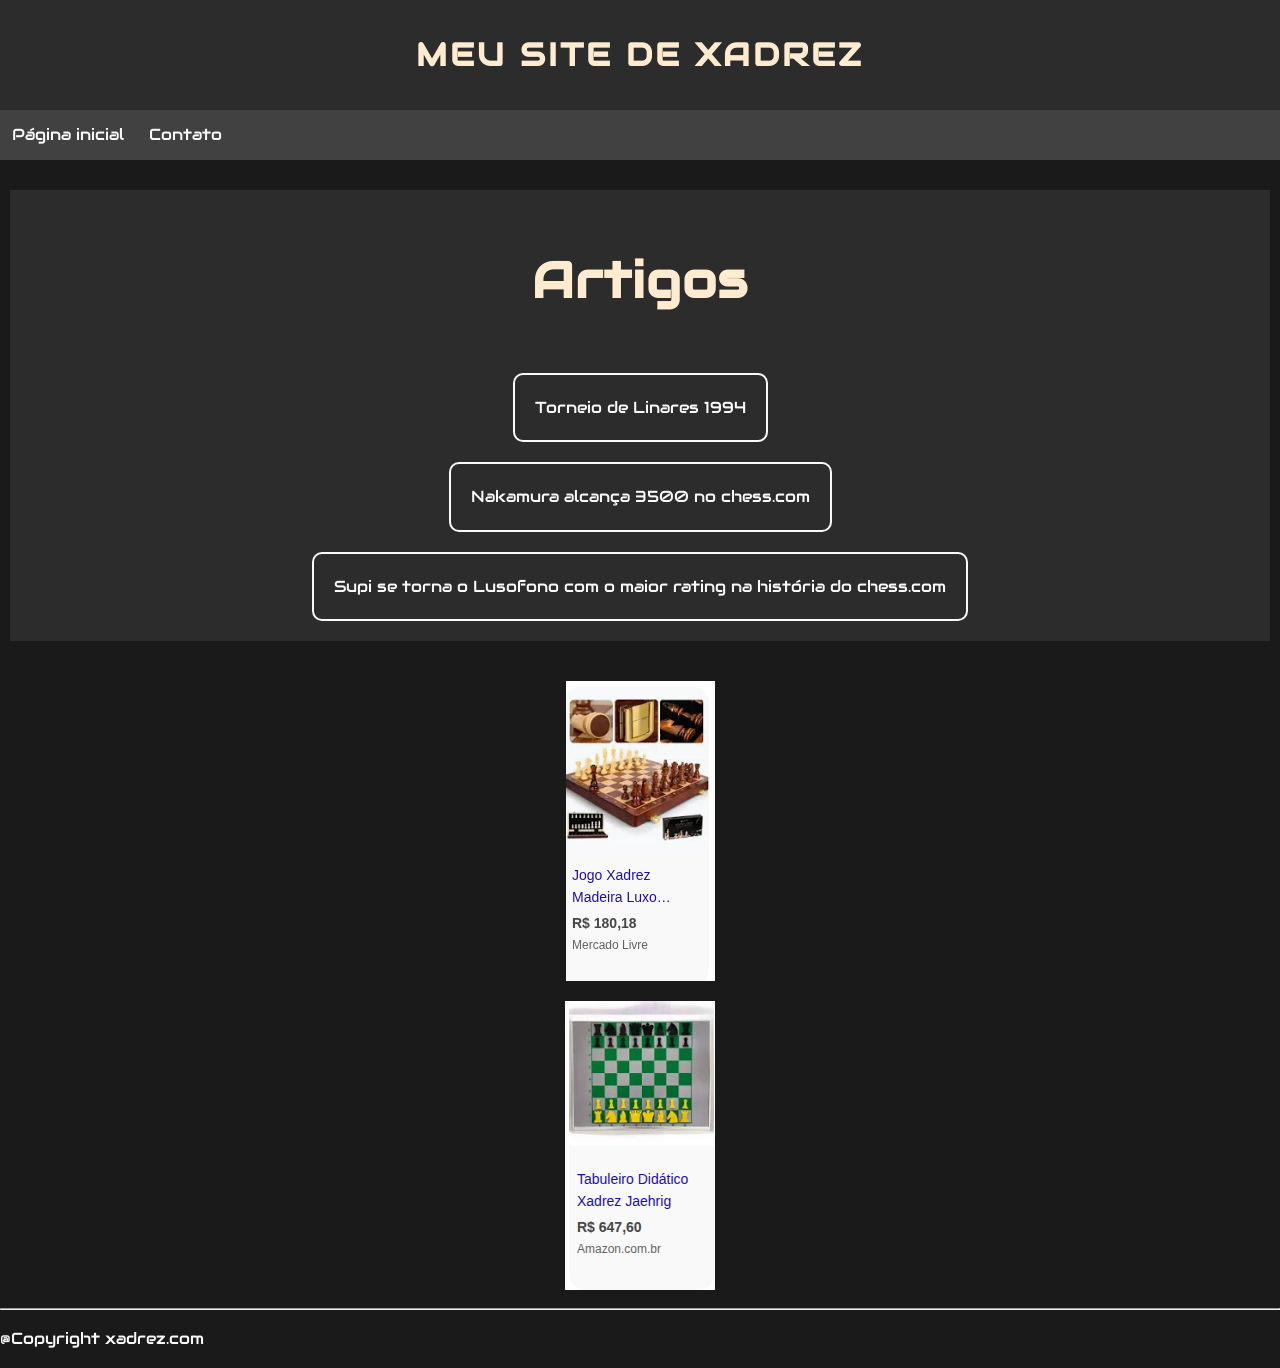
<file: fourth_quarter_web_devolopment/atividade02/index.html>
<!DOCTYPE html>
<html lang="pt-BR">
<head>
    <meta charset="UTF-8">
    <meta name="viewport" content="width=device-width, initial-scale=1.0">
    <link rel="stylesheet" href="style.css">
    <link rel="stylesheet" href="https://fonts.googleapis.com/css?family=Audiowide">
    <style>
        body {
        font-family: "Audiowide", sans-serif;
        }
    </style>
    <title>Xadrez</title>
    <link rel="icon" type="image/png" href="./chess.png">
</head>
<body>
    <!--É o cabeçalho do meu site-->
    <header>
        <h1>Meu site de xadrez</h1>
    </header>

    <!--É onde eu deixo os links de contato meu ou link do site-->
    <nav>
        <a href="index.html">Página inicial</a>
        <a href="mailto:geovannicarloszucolli@gmail.com">Contato</a>
    </nav>
    <div class="layout_container">
        <!--Onde fica meu conteúdo principal -->
        <main>
            <h2>Artigos</h2>
            <div class="borda">
                <a href="linares.html">Torneio de Linares 1994</a>
            </div>
            <div class="borda">
                <a href="https://www.chess.com/news/view/artemiev-wins-titled-tuesday-october-6-2026">Nakamura alcança 3500 no chess.com</a>
            </div>

            <div class="borda">
                <a href="https://www.instagram.com/reel/DbV2VSAjfgN/">Supi se torna o Lusofono com o maior rating na história do chess.com</a>
            </div>
        </main>

        <!--Onde se coloca propaganda externas-->
        <aside  id="propaganda">
            <img src="madeira.png" alt="tabuleiro_madeira">
            <img src="didatico.png" alt="tabuleiro_didatico">
        </aside>
    </div>
    <!--O rodapé do meu site-->
    <footer>
        <hr>
        <p>@Copyright xadrez.com</p>
    </footer>
</body>
</html>
</file>
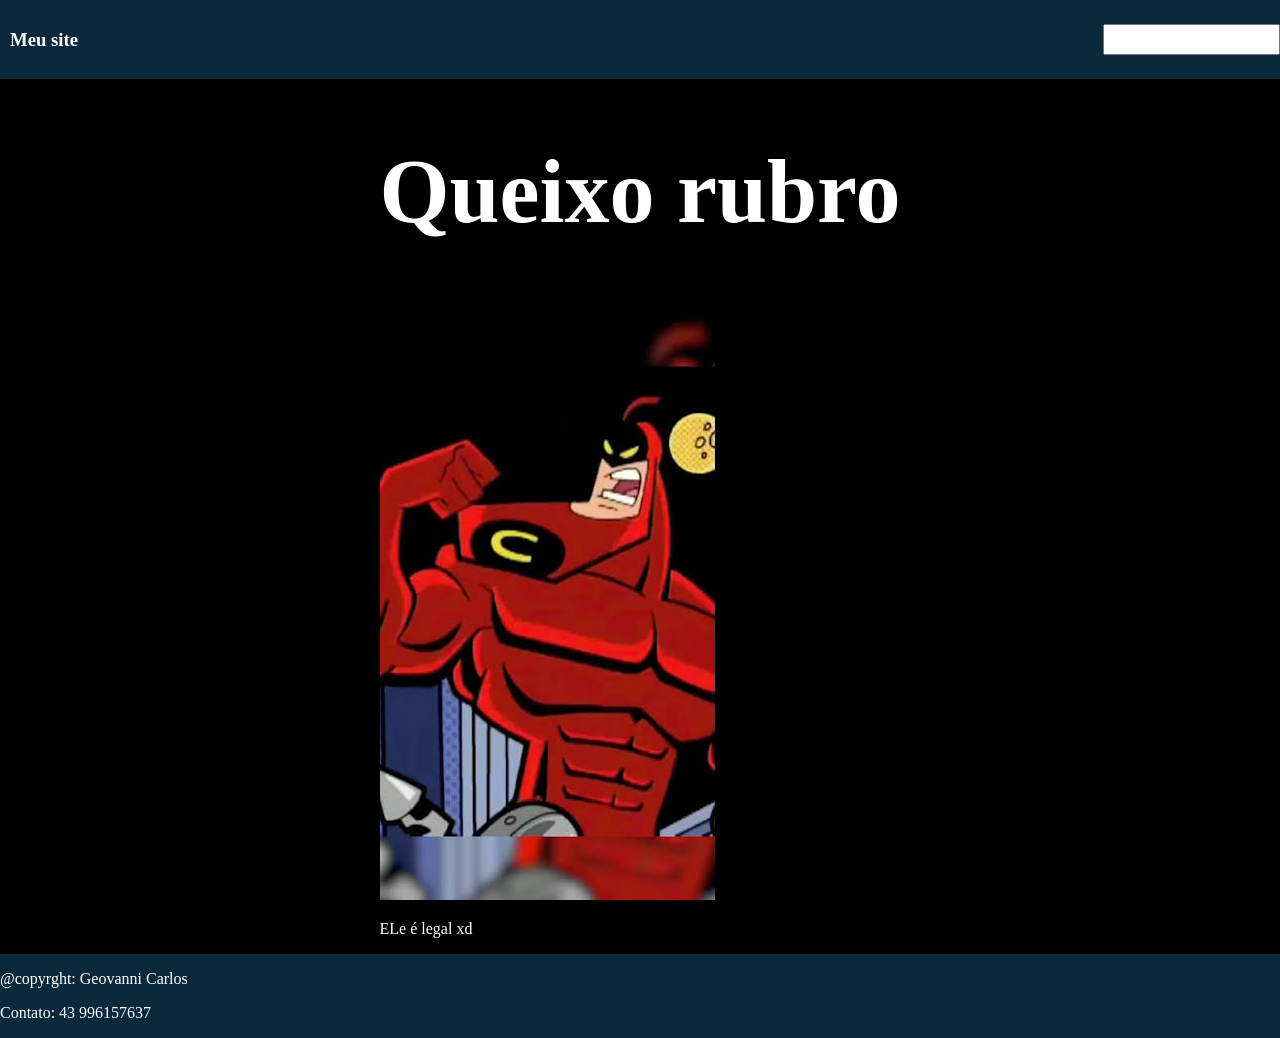
<file: fourth_quarter_web_devolopment/first_class/index.html>
<!DOCTYPE html>
<html lang="en">
<head>
    <meta charset="UTF-8">
    <meta name="viewport" content="width=device-width, initial-scale=1.0">
    <link rel="stylesheet" href="style.css">
    <title>Document</title>
</head>
<body>
    <nav class="cabecalho">
        <h3 class="nome_site">Meu site</h3>
        <input class="inserir" type="text">
    </nav>
    <main class="principal">
        <h1 class="texto_grande">Queixo rubro</h1>
        <img src="images.jpeg" alt="brabo" class="imagem_queixo_rubro">
        <p>ELe é legal xd</p>
    </main>

    <footer>
        <p>@copyrght: Geovanni Carlos</p>
        <p>Contato: 43 996157637</p>
    </footer>
</body>
</html>
</file>
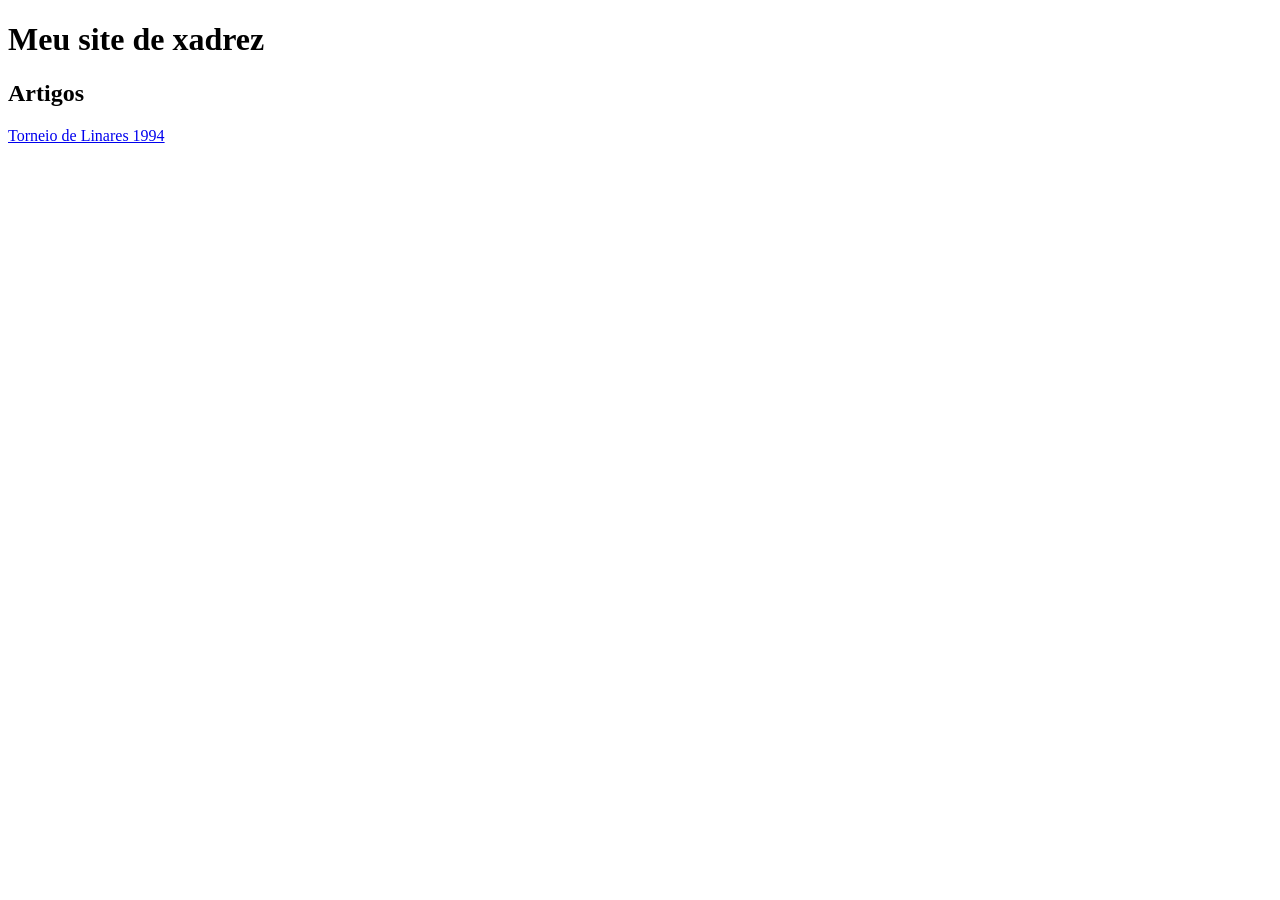
<file: fourth_quarter_web_devolopment/third_class/index.html>
<!DOCTYPE html>
<html lang="en">
<head>
    <meta charset="UTF-8">
    <meta name="viewport" content="width=device-width, initial-scale=1.0">
    <title>Xadrez</title>
</head>
<body>
    <h1>Meu site de xadrez</h1>
    <main>
        <h2>Artigos</h2>
        <a href="linares.html">Torneio de Linares 1994</a>
    </main>
</body>
</html>
</file>
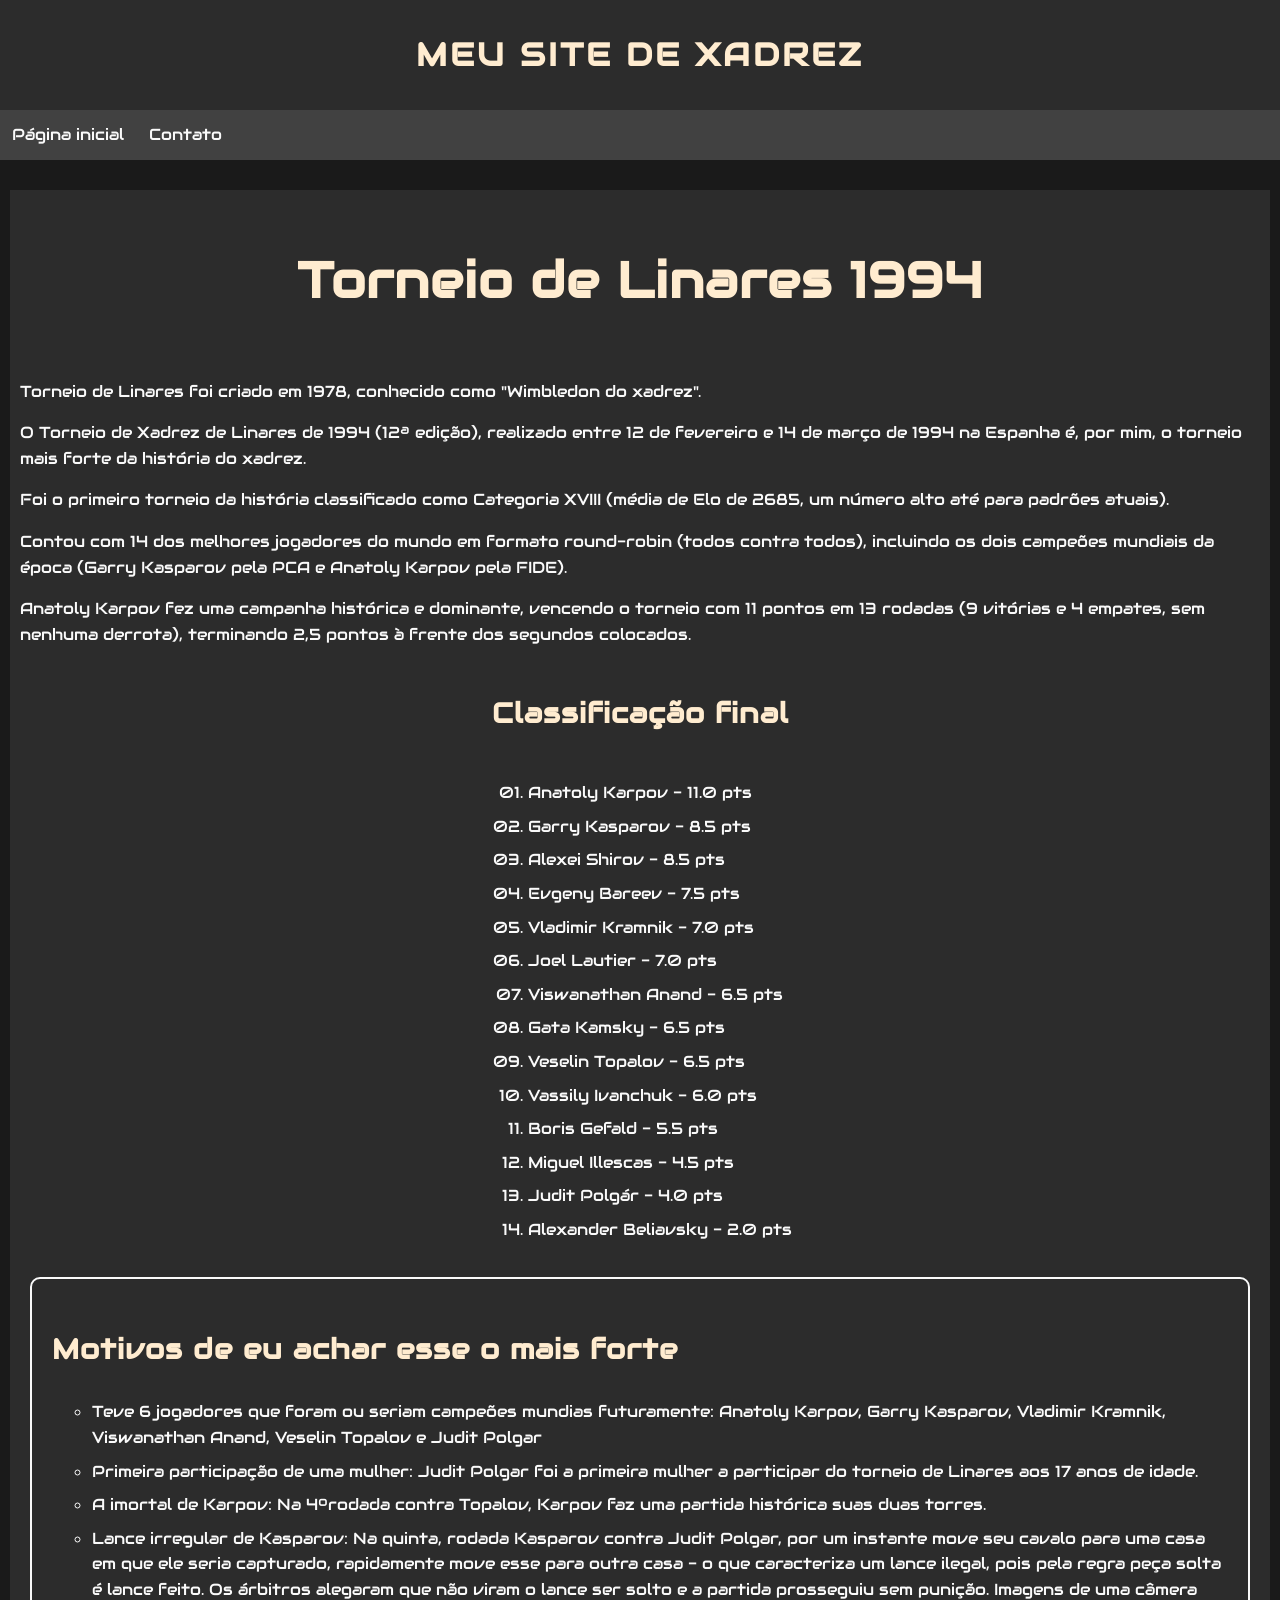
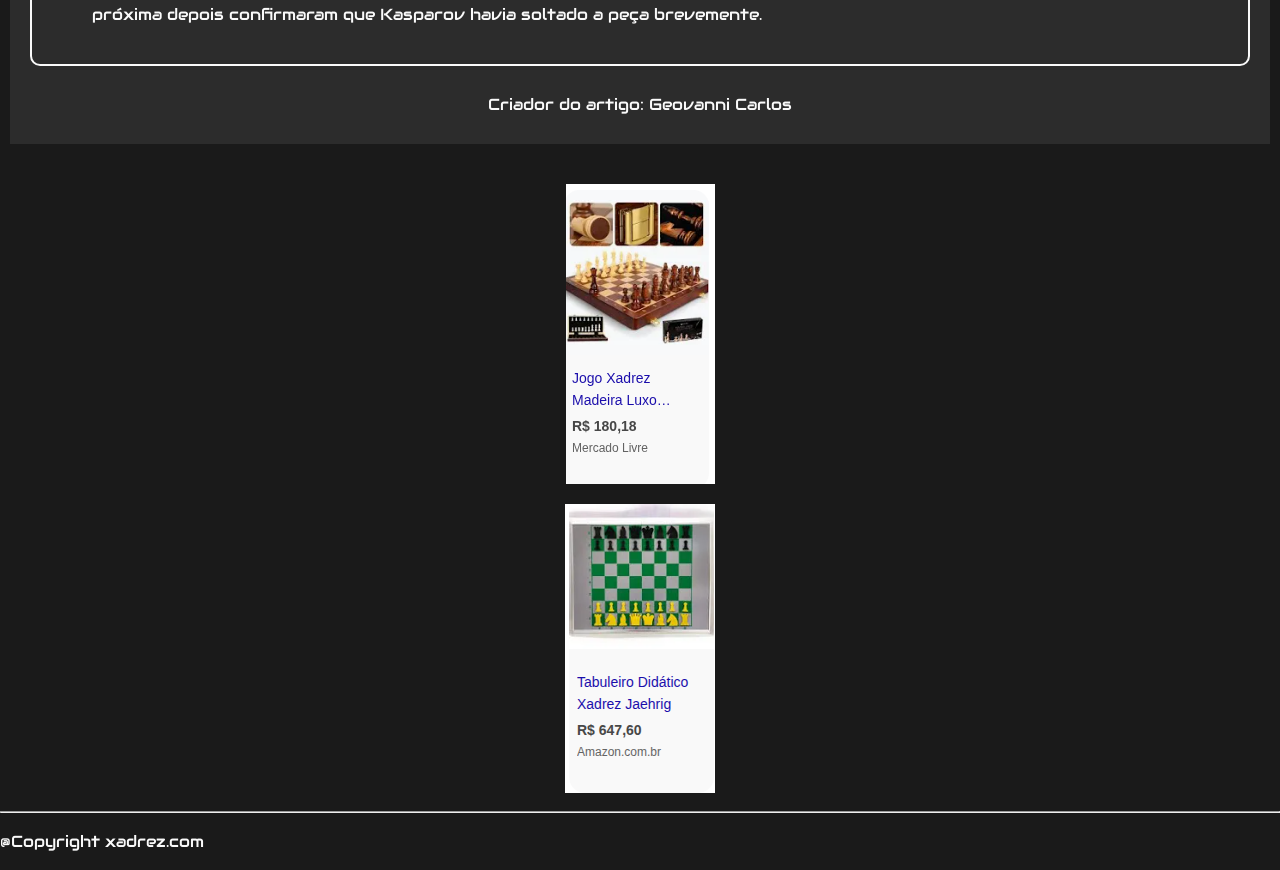
<file: fourth_quarter_web_devolopment/atividade02/linares.html>
<!DOCTYPE html>
<html lang="pt-BR">
<head>
    <meta charset="UTF-8">
    <meta name="viewport" content="width=device-width, initial-scale=1.0">
    <link rel="stylesheet" href="style.css">
    <link rel="stylesheet" href="https://fonts.googleapis.com/css?family=Audiowide">
    <style>
        body {
        font-family: "Audiowide", sans-serif;
        }
    </style>
    <link rel="icon" type="image/png" href="./chess.png">
    <title>Xadrez</title>
</head>
<body>
    <header>
        <h1>Meu site de xadrez</h1>
    </header>
    <nav>
        <a href="index.html">Página inicial</a>
        <a href="mailto:geovannicarloszucolli@gmail.com">Contato</a>
    </nav>
    <div class="layout_container">
    
        <main>
            <h2>Torneio de Linares 1994</h2>
            <div>
                <p>Torneio de Linares foi criado em 1978, conhecido como "Wimbledon do xadrez".</p>
                <p>O Torneio de Xadrez de Linares de 1994 (12ª edição), 
                    realizado entre 12 de fevereiro e 14 de março de 1994 na Espanha
                    é, por mim, o torneio mais forte da história do xadrez.
                </p>
                <p> Foi o primeiro torneio da história classificado como Categoria XVIII (média de Elo de 2685, um número alto até para padrões atuais).</p>
                <p>Contou com 14 dos melhores jogadores do mundo em formato round-robin (todos contra todos), incluindo os dois campeões mundiais da época (Garry Kasparov pela PCA e Anatoly Karpov pela FIDE).</p>
                <p>Anatoly Karpov fez uma campanha histórica e dominante, vencendo o torneio com 11 pontos em 13 rodadas (9 vitórias e 4 empates, sem nenhuma derrota), terminando 2,5 pontos à frente dos segundos colocados.</p>
            </div>
            <h3>Classificação final</h3>
            <!--Uso de lista ordenada-->
            <ol>
                <li>Anatoly Karpov - 11.0 pts</li>
                <li>Garry Kasparov - 8.5 pts</li>
                <li>Alexei Shirov - 8.5 pts</li>
                <li>Evgeny Bareev - 7.5 pts</li>
                <li>Vladimir Kramnik - 7.0 pts</li>
                <li>Joel Lautier - 7.0 pts</li>
                <li>Viswanathan Anand - 6.5 pts</li>
                <li>Gata Kamsky - 6.5 pts</li>
                <li>Veselin Topalov - 6.5 pts</li>
                <li>Vassily Ivanchuk - 6.0 pts</li>
                <li>Boris Gefald - 5.5 pts</li>
                <li>Miguel Illescas - 4.5 pts</li>
                <li>Judit Polgár - 4.0 pts</li>
                <li>Alexander Beliavsky - 2.0 pts</li>
            </ol>
            <!-- Uso do seletor class-->
            <div class="borda">
                <h3>Motivos de eu achar esse o mais forte</h3>
                <!--Uso de lista não ordenada-->
                <ul>
                    <li>Teve 6 jogadores que foram ou seriam campeões mundias futuramente: Anatoly Karpov, Garry Kasparov, Vladimir Kramnik, Viswanathan Anand, Veselin Topalov e Judit Polgar</li>
                    <li>Primeira participação de uma mulher: Judit Polgar foi a primeira mulher a participar do torneio de Linares aos 17 anos de idade.</li>
                    <li>A imortal de Karpov: Na 4ºrodada contra Topalov, Karpov faz uma partida histórica suas duas torres.</li>
                    <li>Lance irregular de Kasparov: Na quinta, rodada Kasparov contra Judit Polgar, por um instante move seu cavalo para uma casa em que ele seria capturado, rapidamente move esse para outra casa - o que caracteriza um lance ilegal, pois pela regra peça solta é lance feito.
                        Os árbitros alegaram que não viram o lance ser solto e a partida prosseguiu sem punição. Imagens de uma câmera próxima depois confirmaram que Kasparov havia soltado a peça brevemente.
                    </li>
                </ul>
            </div>
            <p>Criador do artigo: Geovanni Carlos</p>
        </main>
        <!--Uso de id-->
        <aside id="propaganda">
            <img src="madeira.png" alt="tabuleiro_madeira">
            <img src="didatico.png" alt="tabuleiro_didatico">
        </aside>
    </div>
    <!--O rodapé do meu site-->
    <footer>
        <hr>
        <p>@Copyright xadrez.com</p>
    </footer>
</body>
</html>
</file>
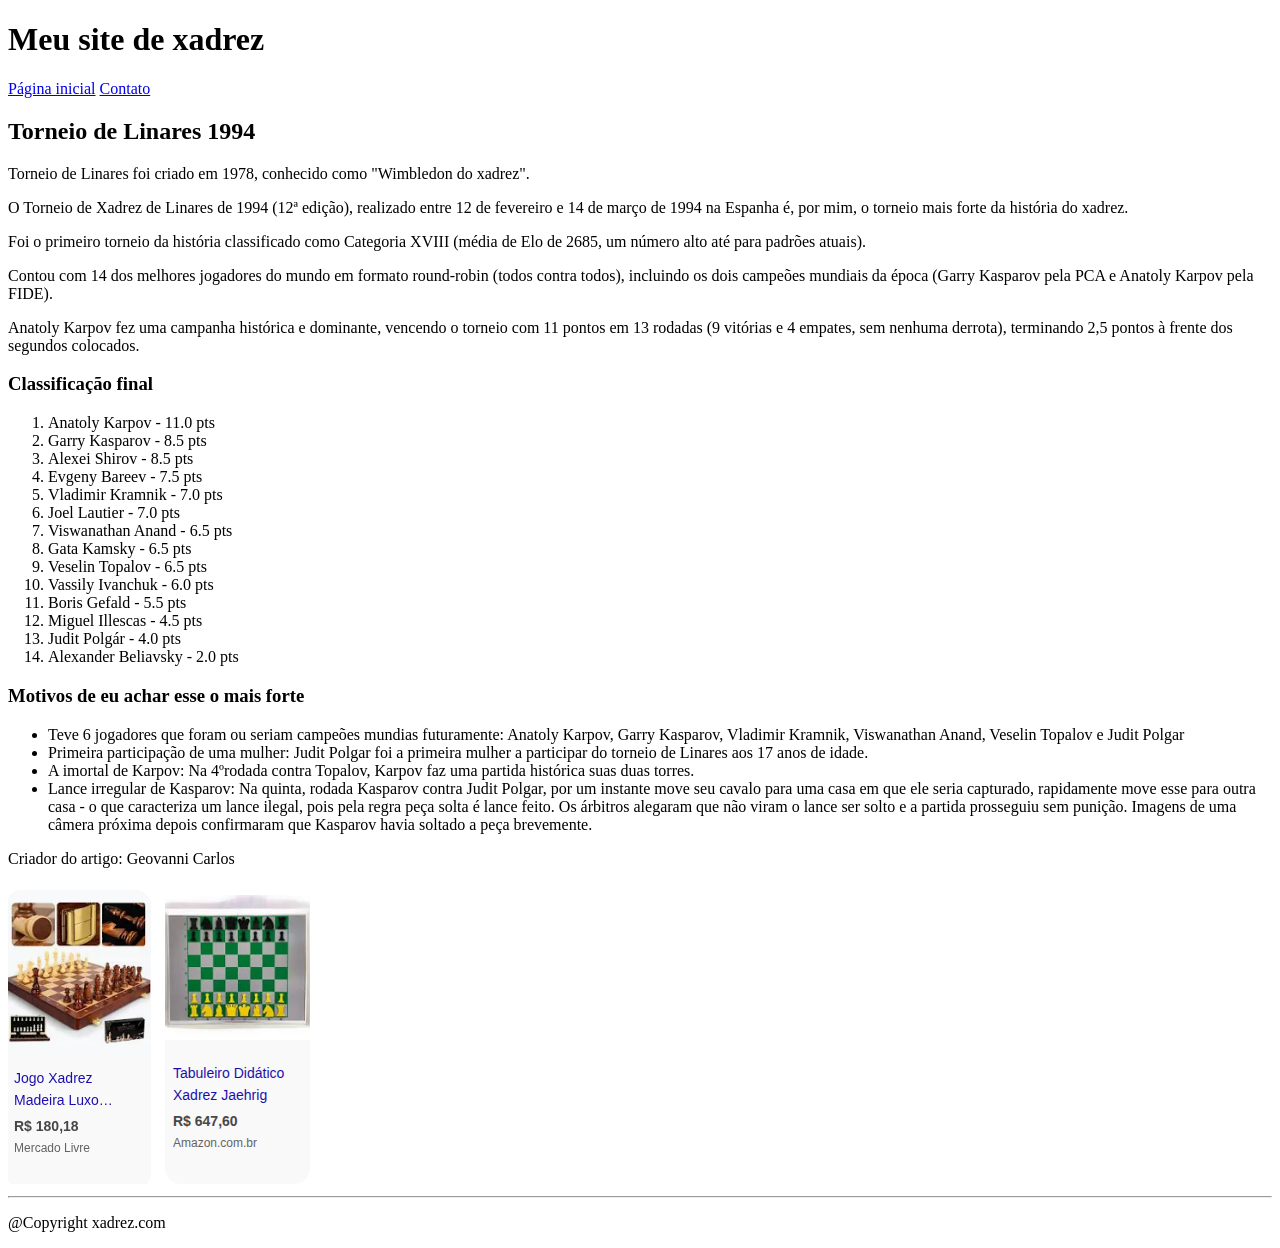
<file: fourth_quarter_web_devolopment/third_class/linares.html>
<!DOCTYPE html>
<html lang="en">
<head>
    <meta charset="UTF-8">
    <meta name="viewport" content="width=device-width, initial-scale=1.0">
    <title>xadrez</title>
</head>
<body>
    <header>
        <h1>Meu site de xadrez</h1>
    </header>
    <nav>
        <a href="index.html">Página inicial</a>
        <a href="mailto:geovannicarloszucolli@gmail.com">Contato</a>
    </nav>
    <main>
        <h2>Torneio de Linares 1994</h2>
        <p>Torneio de Linares foi criado em 1978, conhecido como "Wimbledon do xadrez".</p>
        <p>O Torneio de Xadrez de Linares de 1994 (12ª edição), 
            realizado entre 12 de fevereiro e 14 de março de 1994 na Espanha
            é, por mim, o torneio mais forte da história do xadrez.
        </p>
        <p> Foi o primeiro torneio da história classificado como Categoria XVIII (média de Elo de 2685, um número alto até para padrões atuais).</p>
        <p>Contou com 14 dos melhores jogadores do mundo em formato round-robin (todos contra todos), incluindo os dois campeões mundiais da época (Garry Kasparov pela PCA e Anatoly Karpov pela FIDE).</p>
        <p>Anatoly Karpov fez uma campanha histórica e dominante, vencendo o torneio com 11 pontos em 13 rodadas (9 vitórias e 4 empates, sem nenhuma derrota), terminando 2,5 pontos à frente dos segundos colocados.</p>
        <h3>Classificação final</h3>
        <ol>
            <li>Anatoly Karpov - 11.0 pts</li>
            <li>Garry Kasparov - 8.5 pts</li>
            <li>Alexei Shirov - 8.5 pts</li>
            <li>Evgeny Bareev - 7.5 pts</li>
            <li>Vladimir Kramnik - 7.0 pts</li>
            <li>Joel Lautier - 7.0 pts</li>
            <li>Viswanathan Anand - 6.5 pts</li>
            <li>Gata Kamsky - 6.5 pts</li>
            <li>Veselin Topalov - 6.5 pts</li>
            <li>Vassily Ivanchuk - 6.0 pts</li>
            <li>Boris Gefald - 5.5 pts</li>
            <li>Miguel Illescas - 4.5 pts</li>
            <li>Judit Polgár - 4.0 pts</li>
            <li>Alexander Beliavsky - 2.0 pts</li>
        </ol>
        <h3>Motivos de eu achar esse o mais forte</h3>
        <ul>
            <li>Teve 6 jogadores que foram ou seriam campeões mundias futuramente: Anatoly Karpov, Garry Kasparov, Vladimir Kramnik, Viswanathan Anand, Veselin Topalov e Judit Polgar</li>
            <li>Primeira participação de uma mulher: Judit Polgar foi a primeira mulher a participar do torneio de Linares aos 17 anos de idade.</li>
            <li>A imortal de Karpov: Na 4ºrodada contra Topalov, Karpov faz uma partida histórica suas duas torres.</li>
            <li>Lance irregular de Kasparov: Na quinta, rodada Kasparov contra Judit Polgar, por um instante move seu cavalo para uma casa em que ele seria capturado, rapidamente move esse para outra casa - o que caracteriza um lance ilegal, pois pela regra peça solta é lance feito.
                Os árbitros alegaram que não viram o lance ser solto e a partida prosseguiu sem punição. Imagens de uma câmera próxima depois confirmaram que Kasparov havia soltado a peça brevemente.
            </li>
        </ul>
        <p>Criador do artigo: Geovanni Carlos</p>
    </main>
    <aside>
        <img src="madeira.png" alt="tabuleiro_madeira">
        <img src="didatico.png" alt="tabuleiro_didatico">
    </aside>
    <footer>
        <hr>
        <p>@Copyright xadrez.com</p>
    </footer>
</body>
</html>
</file>
<file: fourth_quarter_web_devolopment/atividade02/style.css>
/*
------------Cores--------------

Grafite escuro: #1a1a1a
Off-white: #fafafa
Carvão suave: #2c2c2c
Cinza do menu: #414141
Pêssego suave: #ffecd0
*/

/* Seletor de tag: body com margin e padding 0, pois o navegador adiciona uma margem padrão */
body {
    font-family: 'Roboto', sans-serif;
    background-color: #1a1a1a;
    color: #fafafa;
    margin: 0;
    padding: 0;
    line-height: 1.6;
}

/* Agrupamento de seletores*/
h1, h2, h3 {
    color: #ffecd0;
    letter-spacing: 1px;
}

/* Alinhamento do h1 no centro junto com outras estilizações de texto */
h1 {
    text-align: center;
    text-transform: uppercase;
    letter-spacing: 3px;
}

/* Tamanho do texto */
h2 {
    font-size: 50px;
}

h3 {
    font-size: 28px;
}

/* Seletores de tag para as áreas da página */
header {
    background-color: #2c2c2c;
    padding: 8px;
}

nav {
    background-color: #414141;
    padding: 12px;
}

/* Espaço entre os links do menu*/
nav a {
    margin-right: 20px;
}

main {
    display: flex;
    flex-direction: column;
    background-color: #2c2c2c;
    margin: 30px 10px;
    padding: 10px;
}

a {
    color: #fafafa;
    text-decoration: none;
}

/* aplica o estilo quando o mouse está em cima do link */
a:hover {
    text-decoration: underline;
    color: #e0b050;
}

/* Seletor de classe */
.layout_container {
    display: flex;
    flex-direction: column;
    justify-content: space-around;
}

/* todos os filhos diretos de .layout_container recebem o estilo abaixo */
.layout_container > * {
    align-items: center;
}

/* Seletor de id */
#propaganda {
    display: flex;
    flex-direction: column;
}

#propaganda > * {
    margin: 10px;
}

/* Box Model: padding junto com o border*/
.borda {
    padding: 20px;
    margin: 10px;
    border-width: 2px;
    border-style: solid;
    border-color: #fafafa;
    border-radius: 10px;
}

/* Estilização de listas*/
ul {
    list-style-type: circle;
}

ol {
    list-style-type: decimal-leading-zero;
}

li {
    margin-bottom: 8px;
}
</file>
<file: fourth_quarter_web_devolopment/first_class/style.css>
body{
    margin: 0;
    padding: 0;
    display: flex;
    flex-direction: column;
    align-items: center;
    background-color: black;
    color: white;
}

.texto_grande{
    font-size: 90px;
}

.cabecalho{
    width: 100%;
    background-color: rgb(11, 41, 61);
    display: flex;
    flex-direction: row;
    justify-content: space-between;
    align-items: center;
}

.nome_site{
    padding: 10px;
    font-weight: 900;
}
.inserir{
    height: 25px;
}

footer{
    background-color: rgb(11, 41, 61);
    height: 13%;
    width: 100%;
}
</file>
